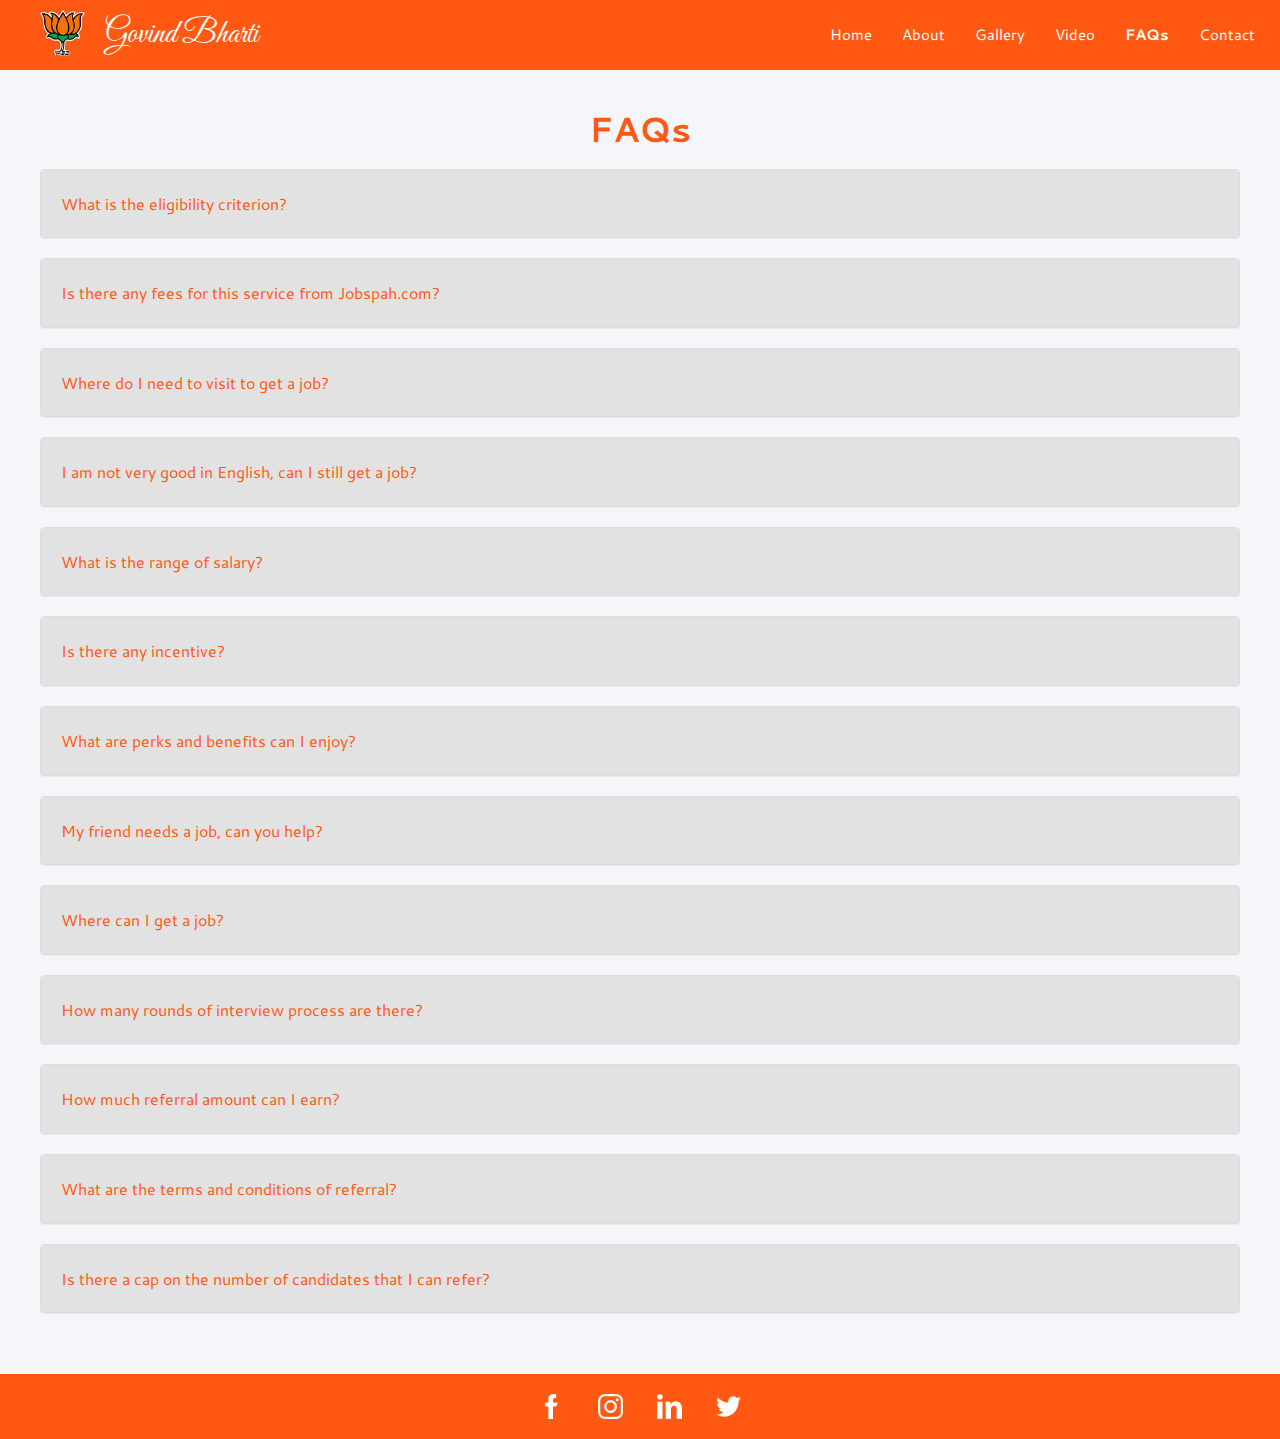
<file: faq.html>
<!DOCTYPE html>
<html lang="en">

<head>
    <meta charset="utf-8">
    <meta http-equiv="X-UA-Compatible" content="IE=edge">
    <meta name="viewport" content="width=device-width, initial-scale=1">
    <title>Govind Bharti</title>
    <link rel="icon" type="image/png" sizes="16x16" href="images/Bharatiya_Janata_Party_logo.svg.png">
    <link href="assets/bootstrap/css/bootstrap.min.css" rel="stylesheet">
    <link rel="stylesheet" href="assets/OwlCarousel/owl.carousel.min.css">
    <link rel="stylesheet" href="css/main.css">

</head>

<body>
    <header>
        <nav class="navbar navbar-default navbar-fixed-top blueHeader">
            <div class="container-fluid">
                <div class="navbar-header">
                    <button type="button" class="navbar-toggle collapsed" data-toggle="collapse" data-target="#bs-example-navbar-collapse-1" aria-expanded="false">
                        <span class="sr-only">Toggle navigation</span>
                        <span class="icon-bar"></span>
                        <span class="icon-bar"></span>
                        <span class="icon-bar"></span>
                    </button>
                    <a class="navbar-brand" href="index.html">
                        <img src="images/Bharatiya_Janata_Party_logo.svg.png" alt="">
                        <p>Govind Bharti</p>
                    </a>
                </div>
                <div class="collapse navbar-collapse" id="bs-example-navbar-collapse-1">

                    <ul class="nav navbar-nav navbar-right">
                        <li><a href="index.html">Home </a></li>
                        <li><a href="about-us.html">About </a></li>
                        <li><a href="why-us.html">Gallery</a></li>
                        <li><a href="video.html">Video</a></li>
                        <li><a class="active" href="faq.html">FAQs</a></li>
                        <li><a href="contact.html">Contact</a></li>
                    </ul>
                </div>
            </div>
        </nav>
    </header>

    <div class="faq">
        <h2 class="margintop">FAQs</h2>
        <div class="panel-group" id="accordion" role="tablist" aria-multiselectable="true">
            <div class="panel panel-default">
                <a data-toggle="collapse" href="#collapse1">
                    <div class="panel-heading active">
                        <h4 class="panel-title">
                            What is the eligibility criterion?
                        </h4>
                    </div>
                </a>
                <div id="collapse1" class="panel-collapse collapse ">
                    <div class="panel-body">
                        <p>The basic eligibility criterion that most companies look for is a graduate with good communication skills. Some companies accept average communication skills while others accept 12th pass candidates too. Some profiles need technical
                            skills.
                        </p>
                    </div>
                </div>
            </div>
            <div class="panel panel-default">
                <a data-toggle="collapse" href="#collapse2">
                    <div class="panel-heading">
                        <h4 class="panel-title">
                            Is there any fees for this service from Jobspah.com?
                        </h4>
                    </div>
                </a>
                <div id="collapse2" class="panel-collapse collapse ">
                    <div class="panel-body">
                        <p>There is no fees associated whatsoever. We do not charge for consultation or coaching either.
                        </p>
                    </div>
                </div>
            </div>
            <div class="panel panel-default">
                <a data-toggle="collapse" href="#collapse3">
                    <div class="panel-heading">
                        <h4 class="panel-title">
                            Where do I need to visit to get a job?
                        </h4>
                    </div>
                </a>
                <div id="collapse3" class="panel-collapse collapse ">
                    <div class="panel-body">
                        <p>Our operating model is online, hence once we shortlist you for a certain profile we would direct to the concerned company for the interview. You do not need to visit our office, you just need to fill the form with your details
                            and we will get back to you</p>
                    </div>
                </div>
            </div>
            <div class="panel panel-default">
                <a data-toggle="collapse" href="#collapse4">
                    <div class="panel-heading">
                        <h4 class="panel-title">
                            I am not very good in English, can I still get a job?
                        </h4>
                    </div>
                </a>
                <div id="collapse4" class="panel-collapse collapse ">
                    <div class="panel-body">
                        <p>Yes, we will try to coach you and subject to your preparation we will try to align you for a suitable job.</p>
                    </div>
                </div>
            </div>
            <div class="panel panel-default">
                <a data-toggle="collapse" href="#collapse5">
                    <div class="panel-heading">
                        <h4 class="panel-title">
                            What is the range of salary?
                        </h4>
                    </div>
                </a>
                <div id="collapse5" class="panel-collapse collapse ">
                    <div class="panel-body">
                        <p>The salary varies from company to company and profile to profile. It also depends on your skills and experience. The salary can range from 15k a month to 45k a month.</p>
                    </div>
                </div>
            </div>
            <div class="panel panel-default">
                <a data-toggle="collapse" href="#collapse6">
                    <div class="panel-heading">
                        <h4 class="panel-title">
                            Is there any incentive?
                        </h4>
                    </div>
                </a>
                <div id="collapse6" class="panel-collapse collapse ">
                    <div class="panel-body">
                        <p>Yes, there is but not for all profiles. Some companies offer huge incentives, some do not. If you have the appetite you can earn loads.</p>
                    </div>
                </div>
            </div>
            <div class="panel panel-default">
                <a data-toggle="collapse" href="#collapse7">
                    <div class="panel-heading">
                        <h4 class="panel-title">
                            What are perks and benefits can I enjoy?
                        </h4>
                    </div>
                </a>
                <div id="collapse7" class="panel-collapse collapse ">
                    <div class="panel-body">
                        <p>Most of the companies provide free cabs and meals. Some offer at subsidized cost.</p>
                    </div>
                </div>
            </div>
            <div class="panel panel-default">
                <a data-toggle="collapse" href="#collapse8">
                    <div class="panel-heading">
                        <h4 class="panel-title">
                            My friend needs a job, can you help?
                        </h4>
                    </div>
                </a>
                <div id="collapse8" class="panel-collapse collapse ">
                    <div class="panel-body">
                        <p>Yes, we can. Just share his/her details by filling <a href="referal.html">the referral form.</a></p>
                    </div>
                </div>
            </div>
            <div class="panel panel-default">
                <a data-toggle="collapse" href="#collapse9">
                    <div class="panel-heading">
                        <h4 class="panel-title">
                            Where can I get a job?
                        </h4>
                    </div>
                </a>
                <div id="collapse9" class="panel-collapse collapse ">
                    <div class="panel-body">
                        <p>We mostly operate in Delhi NCR and Jaipur and we are spreading our arms.</p>
                    </div>
                </div>
            </div>
            <div class="panel panel-default">
                <a data-toggle="collapse" href="#collapse10">
                    <div class="panel-heading">
                        <h4 class="panel-title">
                            How many rounds of interview process are there?
                        </h4>
                    </div>
                </a>
                <div id="collapse10" class="panel-collapse collapse ">
                    <div class="panel-body">
                        <p>It can be 2 and it can be up to 6 depending on the profile and company.</p>
                    </div>
                </div>
            </div>
            <div class="panel panel-default">
                <a data-toggle="collapse" href="#collapse11">
                    <div class="panel-heading">
                        <h4 class="panel-title">
                            How much referral amount can I earn?
                        </h4>
                    </div>
                </a>
                <div id="collapse11" class="panel-collapse collapse ">
                    <div class="panel-body">
                        <p>
                            You can earn up to 6000 INR per candidate subject to the terms and conditions.
                        </p>
                    </div>
                </div>
            </div>
            <div class="panel panel-default">
                <a data-toggle="collapse" href="#collapse12">
                    <div class="panel-heading">
                        <h4 class="panel-title">
                            What are the terms and conditions of referral?
                        </h4>
                    </div>
                </a>
                <div id="collapse12" class="panel-collapse collapse ">
                    <div class="panel-body">
                        <p>
                            The person you refer have to work for at least 90 days in the organization for which he/she gets selected starting the date of joining. Post completion of the 90 day period you get a confirmation mail and the amount gets deposited on your account on the
                            next pay period.
                        </p>
                    </div>
                </div>
            </div>
            <div class="panel panel-default">
                <a data-toggle="collapse" href="#collapse13">
                    <div class="panel-heading">
                        <h4 class="panel-title">
                            Is there a cap on the number of candidates that I can refer?
                        </h4>
                    </div>
                </a>
                <div id="collapse13" class="panel-collapse collapse ">
                    <div class="panel-body">
                        <p>
                            No, there is not. You can refer as many candidates as you want. The more you refer the more are the chances that your friends get selected and the more are your chances of earning.
                        </p>
                    </div>
                </div>
            </div>
        </div>
    </div>

    </section>
    <footer class="footer">
        <div class="social-icons">
            <a href="https://www.facebook.com/apicaljob.surance.9"> <img src="images/facebook.png" alt=""></a>
            <a href="https://www.instagram.com/jobspah/?hl=en"> <img src="images/instagram.png" alt=""></a>
            <a href="https://www.linkedin.com/in/apical-jobsurance-a12030172/"> <img src="images/logo-linkedin.png" alt=""></a>
            <a href="https://twitter.com/jobspah"> <img src="images/twitter.png" alt=""></a>

        </div>
    </footer>
    <script src="https://ajax.googleapis.com/ajax/libs/jquery/1.12.4/jquery.min.js"></script>
    <script src="assets/OwlCarousel/owl.carousel.min.js"></script>
    <script src="assets/bootstrap/js/bootstrap.min.js"></script>
    <script src="js/index.js"></script>
</body>

</html>
</file>
<file: css/main.css>
@import url('https://fonts.googleapis.com/css?family=Cantarell|Roboto+Slab:400,700');
@import url('https://fonts.googleapis.com/css?family=Great+Vibes');
body {
    font-family: 'Cantarell', sans-serif;
    background-color: #f5f6fa;
}

header .navbar {
    margin-bottom: 0
}

img {
    width: 100%;
}

.navbar-default .navbar-toggle .icon-bar {
    background-color: #fff;
}

.register a {
    color: rgb(241, 147, 45)!important;
    font-size: 15px;
    font-weight: 600;
}

a:hover,
a:focus {
    text-decoration: none;
}

header .navbar-default {
    background-color: transparent;
    border-color: transparent;
    border-radius: 0;
    padding: 10px;
    -webkit-transition: background 0.5s;
    transition: background 0.5s;
}

.blueHeader {
    background-color: #ff5812 !important;
    border-color: #fff !important;
}

.navbar-brand {
    padding: 0 30px;
}

.navbar-brand p {
    color: #fff;
    font-size: 32px;
    padding: 0 15px;
    display: inline-block;
    vertical-align: sub;
    font-family: 'Great Vibes', cursive;
}

.navbar-brand img {
    display: inline-block;
    width: 45px;
}

header .navbar-nav li a {
    color: #fff !important;
    font-size: 15px;
}

header .navbar-nav li a:hover {
    font-weight: bold;
}

header .navbar-nav li a.active {
    font-weight: bold;
}

.white-box {
    background-color: #fff;
}

.white-box h2 {
    text-align: center;
    font-weight: bold;
    padding: 25px;
}


/* 
.carousel {
    margin-top: 91px;
} */

.owl-prev {
    position: absolute;
    top: 50%;
    transform: translateY(-50%);
    left: 40px;
}

.owl-prev:focus,
.owl-next:focus {
    outline: none
}

.owl-next {
    position: absolute;
    top: 50%;
    transform: translateY(-50%);
    right: 40px;
}

.owl-dots {
    display: none;
}

.img-corousel {
    position: relative;
}

.img-corousel img {
    height: 420px;
}

.img-content {
    position: absolute;
    bottom: 20px;
    text-align: right;
    left: 40px;
}

.img-content p {
    font-size: 20px;
    color: #fff;
    font-style: italic;
    font-weight: 600;
}

.img-content span {
    color: #fff;
    font-weight: 600;
}

.img-content1 h5 {
    color: #fff
}

.img-content h2 {
    font-weight: bolder;
    margin-bottom: 20px;
    width: 440px;
    font-size: 45px;
    background: rgb(255, 188, 3);
    background: linear-gradient(90deg, rgba(255, 188, 3, 1) 0%, rgba(255, 153, 0, 1) 35%, rgba(56, 181, 0, 1) 100%);
    background-clip: text;
    -webkit-background-clip: text;
    -webkit-text-fill-color: transparent;
}

.img-content1 h2 {
    color: #fff;
    font-weight: 700;
    margin-bottom: 20px;
    font-size: 46px;
}

.img-content .btn {
    position: absolute;
    bottom: -22px;
    left: 50%;
    transform: translateX(-50%);
    background-color: rgb(241, 147, 45) !important;
    color: #fff;
    padding: 10px 15px;
    border-color: rgb(241, 147, 45) !important;
}

.img-content1 .btn {
    color: #ff5812;
    padding: 10px 25px;
    border-radius: 5px;
    background: transparent;
    border: 2px solid #ff5812;
    font-weight: 800;
}

.img-content .btn:focus {
    outline: none
}

.img-content1 {
    margin-bottom: 20px;
    text-align: center;
}

section.tabs {
    text-align: center;
    background: #f4f4f4;
}

section.tabs .nav-tabs {
    width: 850px;
    margin: 0 auto;
    border-bottom: 2px solid #ddd;
}

section.tabs h3 {
    font-size: 22px;
    margin: 20px;
    color: #fff;
    font-weight: 600;
    text-align: center;
}

.nav-tabs li {
    width: 32.9%;
    display: inline-block;
    float: none;
    margin-bottom: -2px;
}

.nav-tabs li a {
    margin-right: 0;
    border: none;
    color: #4d4d4d;
    font-size: 14px;
    font-weight: 700;
}

.nav-tabs li.active a {
    background: #f4f4f4;
    border: none;
    font-size: 14px;
    border-bottom: 2px solid #ff5812;
    color: #ff5812;
}

.nav-tabs li.active a:hover,
.nav-tabs li.active a:focus {
    background: #f4f4f4;
    border: none;
    border-bottom: 2px solid #ff5812;
    font-size: 14px;
    color: #ff5812;
}

.nav-tabs li a:hover {
    border-color: transparent;
    background-color: #f4f4f4;
}

section.tabs .tab-content {
    width: 860px;
    margin: 0 auto;
    padding: 20px 0;
}

.pad0 {
    padding: 0
}

.register-now img {
    width: 100%;
}

.box {
    padding: 20px;
    text-align: left;
    margin: 20px 0;
    -moz-box-shadow: 0 0 5px #0000008a;
    -webkit-box-shadow: 0 0 5px#0000008a;
    box-shadow: 0 0 5px #0000008a;
    border-radius: 10px;
}

.box h4 {
    font-size: 20px;
    font-weight: bold;
    color: #ff5812;
}

.box p {
    margin: 0;
    font-size: 15px;
    font-weight: bold;
    line-height: 25px;
    word-spacing: 2px;
    padding: 10px 0;
    color: #012e4e;
}

.box span {
    font-style: italic;
    font-weight: bold;
    font-size: 15px;
    color: #ea7f23;
}

.read-more h3 {
    color: rgb(241, 147, 45) !important;
}

.marright0 {
    margin-right: 10px;
}

.marleft0 {
    margin-left: 10px;
}

.margintop {
    margin-top: 20px;
}

.margintop50 {
    margin-top: 50px;
}

.seeAll {
    margin-top: 20px;
}

.seeAll .btn {
    background: transparent;
    border: 1px solid rgb(241, 147, 45) !important;
    box-shadow: none;
    color: rgb(241, 147, 45) !important;
    padding: 10px 50px;
}

.footer {
    padding: 20px 50px;
    background-color: #ff5812;
    border-top: 1px solid #fff;
}

.footer ul {
    padding: 0;
}

.footer ul li {
    list-style: none;
}

.footer ul li a {
    color: #000;
    font-size: 12px;
}

.footer h5 a,
.footer h5 {
    font-weight: 600;
    margin-bottom: 2px;
    color: #000;
    font-size: 13px;
}

.social-icons img {
    margin: 0 15px;
    width: 25px;
}

.image-opacity {
    background: rgba(8, 36, 65, 0.65);
    position: absolute;
    top: 0;
    left: 0;
    bottom: 0;
    right: 0;
}

.form-data-value {
    padding: 20px 30px 0px;
}

.form-data-value h5 {
    margin: 0;
    vertical-align: middle;
    display: inline-block;
    color: #000;
    margin-bottom: 20px;
}

.form-data-value input {
    width: 100%;
}

.form-data-value .form-control {
    height: 57px;
    font-size: 18px;
    font-weight: 600;
}

.form-data-value .row {
    margin: 20px 0;
}

.form-data h5 {
    margin: 0;
    vertical-align: middle;
    display: inline-block;
    color: #000;
    margin-bottom: 20px;
}

.form-data input {
    width: 100%;
}

.form-data .form-control {
    height: 57px;
    font-size: 18px;
    font-weight: 600;
}

.country-selection {
    text-align: left;
    background-color: #ff5812;
    padding: 30px 45px;
    color: #fff;
    line-height: 25px;
    word-spacing: 0.5px;
}

.country-selection li {
    color: #fff;
    font-size: 12px;
}

.country-selection .form-control {
    border: 0;
}

.bg-color {
    background-color: #e9e8e8;
}

.navbar-collapse {
    border: none;
    box-shadow: none;
}

.become-volunteer {
    background-color: #ff5812;
    padding: 40px;
}

.become-volunteer h2 {
    font-weight: 800;
}

.become-volunteer h2,
.become-volunteer h4,
.become-volunteer p {
    color: #fff;
    margin: 25px 0px;
}

.become-volunteer-width {
    width: 749px;
    margin: 0 auto;
    text-align: center;
}

.select-form {
    height: 49px;
    font-size: 20px;
    font-weight: 500;
    color: #4d4d4d;
    border: 1px solid #ccc;
    border-radius: 4px;
    margin-left: 30px;
    width: 283px;
}

.dialogbox {
    position: relative;
    height: auto;
    margin: 20px 0px;
    padding: 15px;
    border-radius: 3px;
    border: 2px solid #ccc;
}

.dialogbox .message {
    min-height: 30px;
    border-radius: 3px;
    font-size: 14px;
    line-height: 1.5;
    color: #fff;
    text-align: center;
}

.register {
    background-color: #fff !important;
    margin-bottom: 18px;
    border-radius: 5px;
    padding: 6px 35px;
    border: 2px solid rgb(241, 147, 45) !important;
    color: rgb(241, 147, 45)!important;
    font-size: 15px;
    font-weight: 600;
}

.register:hover,
.register:focus,
.register:active {
    color: rgb(241, 147, 45)!important;
    outline: none !important;
}

.form-box {
    width: 900px;
    margin: 0 auto;
    text-align: center;
    margin-top: -76px;
    border-radius: 15px;
    background: #fff;
    padding: 40px 80px;
    margin-bottom: 50px;
}

.form-box .form-group {
    margin-bottom: 20px;
    margin-left: 36px;
}

.submit {
    background-color: #808080 !important;
    color: #fff;
    border-radius: 5px;
    font-weight: 600;
    padding: 9px 33px;
    font-size: 20px;
    margin-top: 32px;
    border-color: #ccc !important;
}

.form-data input {
    width: 100%;
}

.form-data .martop {
    margin-top: 22px;
}

.form-data .form-control {
    height: 57px;
    font-size: 18px;
    font-weight: 600;
}

.area-of-intrest {
    text-align: left;
    margin: 20px 0;
}

.area-of-intrest h5 {
    color: #4d4d4d;
}

.area-of-intrest .container {
    display: block;
    position: relative;
    padding-left: 35px;
    margin-bottom: 12px;
    cursor: pointer;
    font-size: 17px;
    color: #000;
    -webkit-user-select: none;
    -moz-user-select: none;
    -ms-user-select: none;
    user-select: none;
}

.area-of-intrest .container input {
    position: absolute;
    opacity: 0;
    cursor: pointer;
    height: 0;
    width: 0;
}

.checkmark {
    position: absolute;
    top: 0;
    left: 0;
    height: 25px;
    width: 25px;
    background-color: #fff;
    border: 2px solid #b7b7b7
}

.area-of-intrest .container:hover input~.checkmark {
    background-color: #fff;
}

.area-of-intrest .container input:checked~.checkmark {
    background-color: #fff;
}

.checkmark:after {
    content: "";
    position: absolute;
    display: block;
}

.area-of-intrest .container input:checked~.checkmark:after {
    display: none;
}

.area-of-intrest .container .checkmark:after {
    left: 7px;
    top: 2px;
    width: 8px;
    height: 14px;
    border: solid #ff5812;
    border-width: 0 3px 3px 0;
    -webkit-transform: rotate(45deg);
    -ms-transform: rotate(45deg);
    transform: rotate(45deg);
}

.area-of-intrest .container-checkbox label {
    font-weight: 600 !important;
}

.form-box .btn-default:hover {
    color: #fff;
}

.form-box .btn-primary {
    color: #000;
    background-color: #e6e6e6;
    border-color: #e6e6e6;
    font-size: 16px;
    line-height: 1.3333333;
    border-radius: 0px;
    padding: 4px 38px;
    margin-left: 20px;
}

.file {
    position: relative;
    overflow: hidden;
}

.upload {
    position: absolute;
    font-size: 50px;
    opacity: 0;
    right: 0;
    top: 0;
}

.text-left-upload {
    text-align: left;
    color: #000;
    font-weight: 600;
}

.form-box label {
    font-weight: 500;
}

.form-box h5 {
    font-size: 16px;
}

.needhelp {
    margin-bottom: 68px;
    color: #fff;
}

.form-box textarea {
    width: 100%;
}

.margin-top {
    margin-top: 91px;
}

.arrow-up {
    width: 0;
    height: 0;
    border-left: 10px solid transparent;
    border-right: 10px solid transparent;
    border-bottom: 10px solid #ccc;
    position: absolute;
    top: -11px;
    left: 50%;
}

.email-detail {
    padding: 20px 120px;
}

.email-detail .register {
    margin: 0;
}

.email-detail input {
    padding: 14px 20px;
    border: 1px solid #e2e2e2;
    border-radius: 5px;
    width: 100%;
}

.height350 {
    height: 350px;
}

.contact-detail {
    vertical-align: top;
    color: #000;
    font-size: 15px;
    font-weight: 600;
    margin-right: 20px;
}

.martop130 {
    margin-top: -130px;
}

section.upcoming {
    width: 1000px;
    margin: 20px auto 40px;
    text-align: center;
}

section.upcoming h3 {
    color: #ff5812;
    font-weight: 600;
}

.border-button {
    border: 2px solid #cac7c6;
    display: inline-block;
    width: 100%;
    vertical-align: bottom;
}

.partner-images img {
    padding: 20px;
}

.bg-white {
    background-color: #fff;
}

.bg-blue {
    background-color: #ff5812;
    border-radius: 30px;
    box-shadow: 0 0 0.7px #000;
    padding: 40px;
}

.bg-blue li {
    margin-bottom: 15px;
}

.bg-blue ul {
    background-color: #fff;
    padding: 20px 40px;
    border-radius: 10px;
    height: 270px;
    margin-bottom: 50px;
}

.faq {
    padding: 40px;
    margin-top: 50px;
}

.faq h2 {
    font-weight: 700;
    font-size: 35px;
    text-align: center;
    color: #ff5812;
}

.faq .panel-group {
    margin: 20px 0;
}

.faq .panel-group .panel {
    margin-bottom: 20px;
}

.faq .panel-heading {
    color: #ff5812;
    padding: 25px 20px;
    background-color: #e2e2e2;
}

.image-opacity {
    background: rgba(0, 0, 0, 0.5);
    position: absolute;
    top: 0;
    left: 0%;
    bottom: 0;
    right: 0;
}

.social-icons {
    text-align: center;
}

.tabs h2 {
    font-size: 22px;
    font-weight: 900;
    color: #ff5812;
    text-align: center;
    padding: 20px 0;
}


/* Base for label styling */

[type="checkbox"]:not(:checked),
[type="checkbox"]:checked {
    position: absolute;
    left: -9999px;
}

[type="checkbox"]:not(:checked)+label,
[type="checkbox"]:checked+label {
    position: relative;
    padding-left: 1.95em;
    cursor: pointer;
}


/* checkbox aspect */

[type="checkbox"]:not(:checked)+label:before,
[type="checkbox"]:checked+label:before {
    content: '';
    position: absolute;
    left: 0;
    top: 0;
    width: 20px;
    height: 20px;
    border: 2px solid #ccc;
    background: #fff;
    border-radius: 4px;
    box-shadow: inset 0 1px 3px rgba(0, 0, 0, .1);
}


/* checked mark aspect */

[type="checkbox"]:not(:checked)+label:after,
[type="checkbox"]:checked+label:after {
    content: '\2713\0020';
    position: absolute;
    top: 5px;
    left: 4px;
    font-size: 15px;
    line-height: 0.8;
    color: #09ad7e;
    transition: all .2s;
    font-family: 'Lucida Sans Unicode', 'Arial Unicode MS', Arial;
}


/* checked mark aspect changes */

[type="checkbox"]:not(:checked)+label:after {
    opacity: 0;
    transform: scale(0);
}

[type="checkbox"]:checked+label:after {
    opacity: 1;
    transform: scale(1);
}

.form-group label {
    color: #fff;
    font-size: 15px;
    font-weight: 100;
    margin-bottom: 12px;
}

.form-group label span {
    color: #ea7f23;
}

.referal {
    color: #fff;
    border-bottom: 2px solid #fff;
    font-weight: 800;
    margin: 25px;
}

.referal:hover {
    color: #fff;
}

.detail-info h4 {
    font-weight: bold;
    border-bottom: 2px solid #fff;
    display: inline-block;
    padding: 5px 10px;
}

#contact-us .form-error,
#refer-us .form-error {
    color: #ea7f23;
    font-weight: 700;
}

.response {
    background: #fff;
}

.response.alert-primary {
    color: green;
}

.response.alert-danger {
    color: red;
}


/* ********************************File Upload**********************************/

.upload-btn {
    background: #dce4ec;
    padding: 0 10px;
    display: inline-block;
    line-height: 30px;
    width: 100%;
    border-top-right-radius: unset;
    border-bottom-right-radius: unset;
}

.group-span-filestyle:hover .upload-btn {
    background: #34495e;
    transition: all .2s ease-in-out;
    -moz-transition: all .2s ease-in-out;
    -webkit-transition: all .2s ease-in-out;
    -o-transition: all .2s ease-in-out;
}

.group-span-filestyle:hover .buttonText {
    color: #FFFFFF;
}

.buttonText {
    font-family: Helvetica, Arial, sans-serif;
    font-size: 12px;
}

.has-error .bootstrap-filestyle .form-control {
    border-color: #dce4ec;
}

.bootstrap-filestyle input {
    border-color: #dce4ec;
}

.file-upload {
    display: block;
    text-align: center;
    font-family: Helvetica, Arial, sans-serif;
    font-size: 12px;
}

.file-upload .file-select {
    display: block;
    border: 2px solid #dce4ec;
    color: #34495e;
    cursor: pointer;
    height: 35px;
    line-height: 35px;
    text-align: left;
    background: #FFFFFF;
    overflow: hidden;
    position: relative;
    border-radius: 4px;
}

.file-upload .file-select .file-select-button {
    background: #dce4ec;
    padding: 0 10px;
    display: inline-block;
    line-height: 35px;
}

.file-upload .file-select .file-select-name {
    line-height: 35px;
    display: inline-block;
    padding: 0 10px;
}

.file-upload .file-select:hover {
    border-color: #34495e;
    transition: all .2s ease-in-out;
    -moz-transition: all .2s ease-in-out;
    -webkit-transition: all .2s ease-in-out;
    -o-transition: all .2s ease-in-out;
}

.file-upload .file-select:hover .file-select-button {
    background: #34495e;
    color: #FFFFFF;
    transition: all .2s ease-in-out;
    -moz-transition: all .2s ease-in-out;
    -webkit-transition: all .2s ease-in-out;
    -o-transition: all .2s ease-in-out;
}

.file-upload.active .file-select {
    border-color: #3fa46a;
    transition: all .2s ease-in-out;
    -moz-transition: all .2s ease-in-out;
    -webkit-transition: all .2s ease-in-out;
    -o-transition: all .2s ease-in-out;
}

.file-upload.active .file-select .file-select-button {
    background: #3fa46a;
    color: #FFFFFF;
    transition: all .2s ease-in-out;
    -moz-transition: all .2s ease-in-out;
    -webkit-transition: all .2s ease-in-out;
    -o-transition: all .2s ease-in-out;
}

.file-upload .file-select input[type=file] {
    z-index: 100;
    cursor: pointer;
    position: absolute;
    height: 100%;
    width: 100%;
    top: 0;
    left: 0;
    opacity: 0;
    filter: alpha(opacity=0);
}

.file-upload .file-select.file-select-disabled {
    opacity: 0.65;
}

.file-upload .file-select.file-select-disabled:hover {
    cursor: default;
    display: block;
    border: 2px solid #dce4ec;
    color: #34495e;
    cursor: pointer;
    height: 40px;
    line-height: 40px;
    margin-top: 5px;
    text-align: left;
    background: #FFFFFF;
    overflow: hidden;
    position: relative;
}

.file-upload .file-select.file-select-disabled:hover .file-select-button {
    background: #dce4ec;
    color: #666666;
    padding: 0 10px;
    display: inline-block;
    height: 40px;
    line-height: 40px;
}

.file-upload .file-select.file-select-disabled:hover .file-select-name {
    line-height: 40px;
    display: inline-block;
    padding: 0 10px;
}

.modal-body {
    position: relative;
    padding: 10px;
    text-align: center;
}

.modal-body h2 {
    font-size: 18px;
    color: #ff5812;
    font-weight: 700;
    padding: 20px;
}

.jumbotron {
    min-height: calc(100vh - 66px);
    margin-bottom: 0px;
}

.career-detail h5 {
    font-size: 16px;
    font-weight: bold;
    padding: 13px 0 0;
}

.career-detail li {
    margin: 0;
    font-size: 14px;
    font-weight: bold;
    line-height: 10px;
    word-spacing: 2px;
    padding: 10px 0;
    color: #012e4e;
}

.pad60 {
    padding: 60px;
}

@media (max-width: 767px) {
    .navbar-brand {
        padding: 3px;
    }
    .navbar-brand img {
        width: 40px;
    }
    .navbar-brand p {
        font-size: 20px;
        padding: 0 10px;
    }
    .img-corousel img {
        height: auto;
    }
    .img-content {
        width: auto;
        bottom: 10px;
        padding: 0px;
        text-align: right;
        left: 8px;
    }
    .img-content p {
        font-size: 10px;
        margin-bottom: 0;
    }
    .img-content span {
        font-size: 10px;
    }
    .owl-prev {
        display: none;
    }
    .owl-next {
        display: none;
    }
    section.tabs {
        padding: 20px;
    }
    section.tabs h2 {
        font-size: 18px;
        font-weight: 900;
        color: #ff5812;
        text-align: center;
        padding: 10px;
        margin: 0;
    }
    .box h5 {
        font-size: 12px;
    }
    .box p {
        font-size: 12px;
    }
    section.tabs .nav-tabs {
        width: auto;
    }
    .nav-tabs li {
        width: 33.1%;
        float: left;
    }
    .nav-tabs li a {
        font-size: 8px;
        padding: 10px 0px;
    }
    .nav-tabs li.active a:hover,
    .nav-tabs li.active a:focus {
        font-size: 8px;
    }
    section.tabs .tab-content {
        width: auto;
        padding-bottom: 0;
    }
    .nav-tabs li.active a {
        font-size: 10px;
    }
    .img-corousel {
        margin-top: 71px;
    }
    .country-selection {
        text-align: center;
        background-color: #ff5812 e6;
        padding: 10px;
        color: #fff;
        line-height: 21px;
        word-spacing: 0;
    }
    section.tabs h3 {
        font-size: 18px;
        margin: 15px;
    }
    .country-selection p {
        font-size: 13px;
        padding: 0 12px;
    }
    .margintop {
        margin-top: 0;
    }
    .social-icons img {
        margin: 0px 8px;
        width: 20px;
    }
    .footer {
        padding: 15px
    }
    .become-volunteer-width {
        width: auto;
    }
    .become-volunteer {
        padding: 20px;
    }
    .bg-blue {
        border-radius: 10px;
        padding: 20px;
    }
    .bg-blue ul {
        margin-bottom: 20px;
    }
    .become-volunteer h2 {
        margin: 0 !important;
        font-size: 18px;
    }
    .become-volunteer p {
        margin: 15px 0 !important;
        font-size: 13px;
    }
    .faq {
        padding: 20px;
        margin-top: 90px;
    }
    .register {
        padding: 6px 33px;
        font-size: 15px;
    }
    .career-detail h5 {
        font-size: 14px;
        margin: 0;
    }
    .career-detail li {
        font-size: 12px;
        line-height: 17px;
        padding: 5px 0;
    }
    .pad60 {
        padding: 20px;
    }
}

@media (min-width: 768px) and (max-width:1024px) {
    section.tabs .nav-tabs {
        width: auto;
    }
    section.tabs .tab-content {
        width: auto;
    }
    .country-selection {
        text-align: center;
    }
    .social-icons img {
        margin: 10px 15px;
        width: 25px;
    }
    .footer {
        padding: 10px 0px;
    }
    .become-volunteer-width {
        width: auto;
        border-radius: 10px;
    }
    .become-volunteer h2 {
        font-size: 22px;
        margin: 0 !important;
    }
    .owl-prev {
        display: none;
    }
    .owl-next {
        display: none;
    }
}

#loader {
    display: none;
    position: fixed;
    top: 0;
    left: 0;
    right: 0;
    bottom: 0;
    width: 100%;
    background: rgba(0, 0, 0, 0.75) url(../images/loading.gif) no-repeat center center;
    z-index: 10000;
}

.address-block {
    background-color: #000;
    padding: 25px;
    text-align: left;
}

.address-block a {
    color: #2da4d9;
}

.address-block img {
    width: auto;
}

.phone {
    padding: 10px 0;
    color: #fff;
    font-size: 15px;
}

.email {
    padding: 10px 0;
    color: #fff;
    font-size: 15px;
}

.subscribe input {
    width: 333px !important;
    padding: 20.5px 10px;
    border: 1px solid #39449c;
    border-right: 0;
    border-radius: 0;
    margin-right: -6px;
    margin-top: -4px;
}

.subscribe button {
    margin: 0;
    display: inline-block;
    padding: 11px 30px !important;
}
</file>
